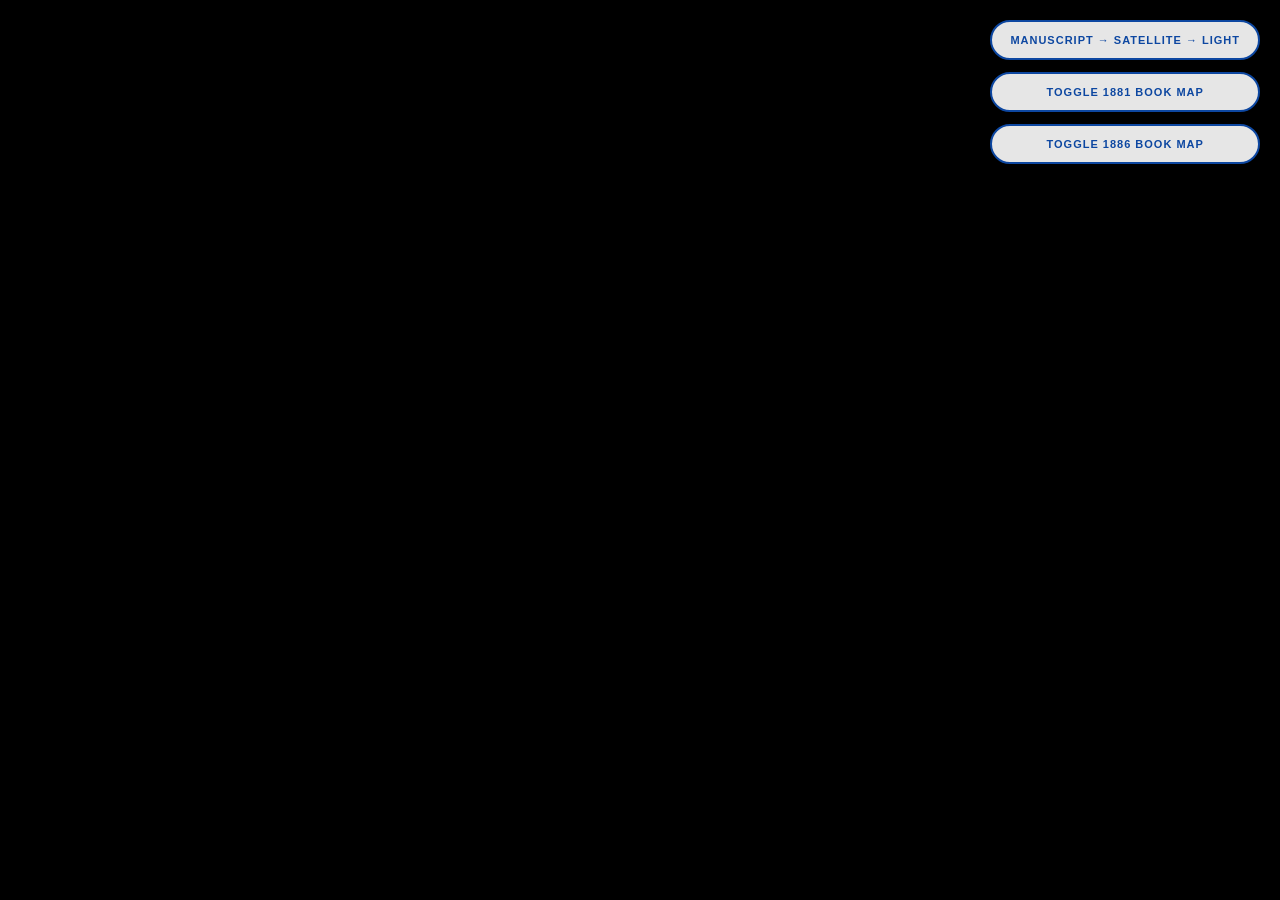
<file: new_map.html>
<!DOCTYPE html>
<html>
<head>
    <meta charset="utf-8">
    <title> The Land and the Book | Interactive Travelogue </title>
    <meta name="viewport" content="initial-scale=1,maximum-scale=1,user-scalable=no">
    <link href="https://api.mapbox.com/mapbox-gl-js/v3.0.1/mapbox-gl.css" rel="stylesheet">
    <script src="https://api.mapbox.com/mapbox-gl-js/v3.0.1/mapbox-gl.js"></script>
    
     
    <style>
        body { margin: 0; padding: 0; font-family: 'Helvetica Neue', Arial, sans-serif; background: #000; }
        #map { position: absolute; top: 0; bottom: 0; width: 100%; }
        
        /* UI Panel */
        .ui-panel {
            position: absolute;
            top: 20px;
            right: 20px;
            z-index: 10;
            display: flex;
            flex-direction: column;
            gap: 12px;
        }

        .map-btn {
            background: rgba(255, 255, 255, 0.9);
            border: 2px solid #0D47A1;
            color: #0D47A1;
            padding: 12px 18px;
            border-radius: 30px; /* Modern rounded look */
            cursor: pointer;
            font-weight: bold;
            box-shadow: 0 4px 15px rgba(0,0,0,0.3);
            transition: all 0.3s ease;
            text-transform: uppercase;
            font-size: 11px;
            letter-spacing: 1px;
        }

        .map-btn:hover {
            background: #0D47A1;
            color: white;
            transform: scale(1.05);
        }

        .active-overlay {
            background: #0D47A1 !important;
            color: white !important;
        }

        /* Popup Styling */
        .mapboxgl-popup-content { padding: 0; border-radius: 12px; width: 350px; overflow: hidden; }
        .popup-header { padding: 15px; border-bottom: 3px solid #0D47A1; background: #fff; }
        .popup-header h3 { margin: 0; font-size: 16px; color: #0D47A1; }
        .popup-scroll-container { height: 380px; display: flex; overflow-x: auto; background: #fff; }
        .item-card { flex: 0 0 100%; width: 100%; padding: 15px; box-sizing: border-box;}
        .popup-img { width: 100%; height: 220px; object-fit: contain; background: #000; border-radius: 4px; }
        .popup-text { font-size: 13px; margin-top: 10px; color: #444; line-height: 1.5; }
    </style>
</head>
<body>

<div class="ui-panel">
    <button id="style-toggle" class="map-btn"> Manuscript → Satellite → Light </button>
    <button id="overlay-toggle" class="map-btn">Toggle 1881 Book Map</button>
    <button id="overlay-toggle-1886" class="map-btn">Toggle 1886 Book Map</button>
</div>

<div id="map"></div>

<script>
    mapboxgl.accessToken = 'pk.eyJ1IjoieWFuaGFubGl1MiIsImEiOiJjbW4xdWFqdWEwa3Q3MnhzamtzZ3o4dWx2In0.TDQInIWvgvlpWkX5tnHwaA';

    let currentStyle = 'satellite';
    let overlayVisible = false;
    let overlay1886Visible = false;

    const map = new mapboxgl.Map({
        container: 'map',
        style: 'mapbox://styles/dawnnn/cmn3aswde000v01qu4m9j6dqq',
        center: [35.2105, 31.8049], 
        zoom: 8.5,
        pitch: 0,
        bearing: 0
    });

    map.addControl(new mapboxgl.NavigationControl({ visualizePitch: true }));

    // Reusable function to load your Deep Blue Data
    function addProjectLayers() {
        // Source for your GeoJSON
        if (!map.getSource('route-source')) {
            map.addSource('route-source', {
                'type': 'geojson',
                'data': './geojson_output_with_years.json'
            });
        }

        // Source for your Historical Image Overlay
        if (!map.getSource('historical-image')) {
            map.addSource('historical-image', {
                'type': 'image',
                'url': './1881_bookmap.jpeg', 
                'coordinates': [
                    [34.50, 33.15], // Top Left [lng, lat]
                    [36.16, 33.15], // Top Right
                    [36.00, 30.30], // Bottom Right
                    [34.15, 30.60]  // Bottom Left
                ]
            });
        }

        if (!map.getSource('historical-image-1886')) {
            map.addSource('historical-image-1886', {
                'type': 'image',
                'url': './1886_bookmap.jpg', // Change to your actual file name
                'coordinates': [
                    [35.05, 35.10], // Update these to your 1886 QGIS bounding box
                    [36.85, 35.10], 
                    [36.85, 33.05], 
                    [35.05, 33.05]  
                ]
            });
        }


        // 1. Add Image Layer (Hidden by default)
        map.addLayer({
            'id': 'overlay-layer',
            'type': 'raster',
            'source': 'historical-image',
            'layout': { 'visibility': overlayVisible ? 'visible' : 'none' },
            'paint': { 'raster-opacity': 0.9 }
        });

        map.addLayer({
            'id': 'overlay-layer-1886',
            'type': 'raster',
            'source': 'historical-image-1886',
            'layout': { 'visibility': overlay1886Visible ? 'visible' : 'none' },
            'paint': { 'raster-opacity': 0.8 }
        });

        // 2. Deep Blue Boundary Lines
        map.addLayer({
    'id': 'boundary-line',
    'type': 'line',
    'source': 'route-source',
    'filter': ['==', ['get', 'type'], 'boundary'],
    'paint': {
        'line-width': 5,
        'line-opacity': 0.85,
        'line-color': [
            'case',
            // 1881 book routes = Orange
            ['==', ['get', 'book_year'], 1881], '#E74C3C',
            // 1883 book routes = Purple  
            ['==', ['get', 'book_year'], 1883], '#3498DB',
            // 1886 book routes = Teal
            ['==', ['get', 'book_year'], 1886], '#F39C12',
            // Default color for everything else
            '#0D47A1'
        ]
    }
});

        // 3. Midnight Blue City Points
        map.addLayer({
            'id': 'city-points',
            'type': 'circle',
            'source': 'route-source',
            'filter': ['==', ['get', 'type'], 'city'],
            'paint': {
                'circle-radius': 8,
                'circle-color': '#F4E4BC',
                'circle-stroke-width': 2,
                'circle-stroke-color': '#6B4E31'
            }
        });

        // Enable Clicks
        map.on('click', 'boundary-line', showFeaturePopup);
        map.on('click', 'city-points', showFeaturePopup);
    }

    map.on('load', addProjectLayers);

    // Style Toggler Logic
    let styleIndex = 0;
    const styles = [
        'mapbox://styles/dawnnn/cmn3aswde000v01qu4m9j6dqq',  // Your Historical Manuscript style
        'mapbox://styles/mapbox/satellite-streets-v12',
        'mapbox://styles/mapbox/light-v11'  
    ];

    document.getElementById('style-toggle').addEventListener('click', () => {
        styleIndex = (styleIndex + 1) % styles.length;
        map.setStyle(styles[styleIndex]);
        map.once('style.load', addProjectLayers);
    });

    // Image Overlay Toggler Logic
    document.getElementById('overlay-toggle').addEventListener('click', () => {
        overlayVisible = !overlayVisible;
        const visibility = overlayVisible ? 'visible' : 'none';
        map.setLayoutProperty('overlay-layer', 'visibility', visibility);
        
        // Visual feedback for button
        document.getElementById('overlay-toggle').classList.toggle('active-overlay');
    });

    document.getElementById('overlay-toggle-1886').addEventListener('click', () => {
        overlay1886Visible = !overlay1886Visible;
        const visibility = overlay1886Visible ? 'visible' : 'none';
        map.setLayoutProperty('overlay-layer-1886', 'visibility', visibility);
        document.getElementById('overlay-toggle-1886').classList.toggle('active-overlay');
    });

    // POPUP LOGIC (Assuming your media is a stringified JSON array in the GeoJSON)
    function showFeaturePopup(e) {
        const props = e.features[0].properties;
        let media = typeof props.media === 'string' ? JSON.parse(props.media) : props.media;
        
        let cards = media.map(item => `
            <div class="item-card">
                <div style="font-weight:bold; color:#0D47A1; margin-bottom:8px;">${item.caption || ""}</div>
                <img class="popup-img" src="${item.image}">
                <div class="popup-text">${item.text || ""}</div>
            </div>
        `).join('');

        new mapboxgl.Popup()
            .setLngLat(e.lngLat)
            .setHTML(`
                <div class="popup-header"><h3>${props.from ? `${props.from} → ${props.to}` : (props.name || 'Route')}</h3></div>
                <div class="popup-scroll-container">${cards}</div>
            `)
            .addTo(map);
    }
</script>
</body>
</html>
</file>
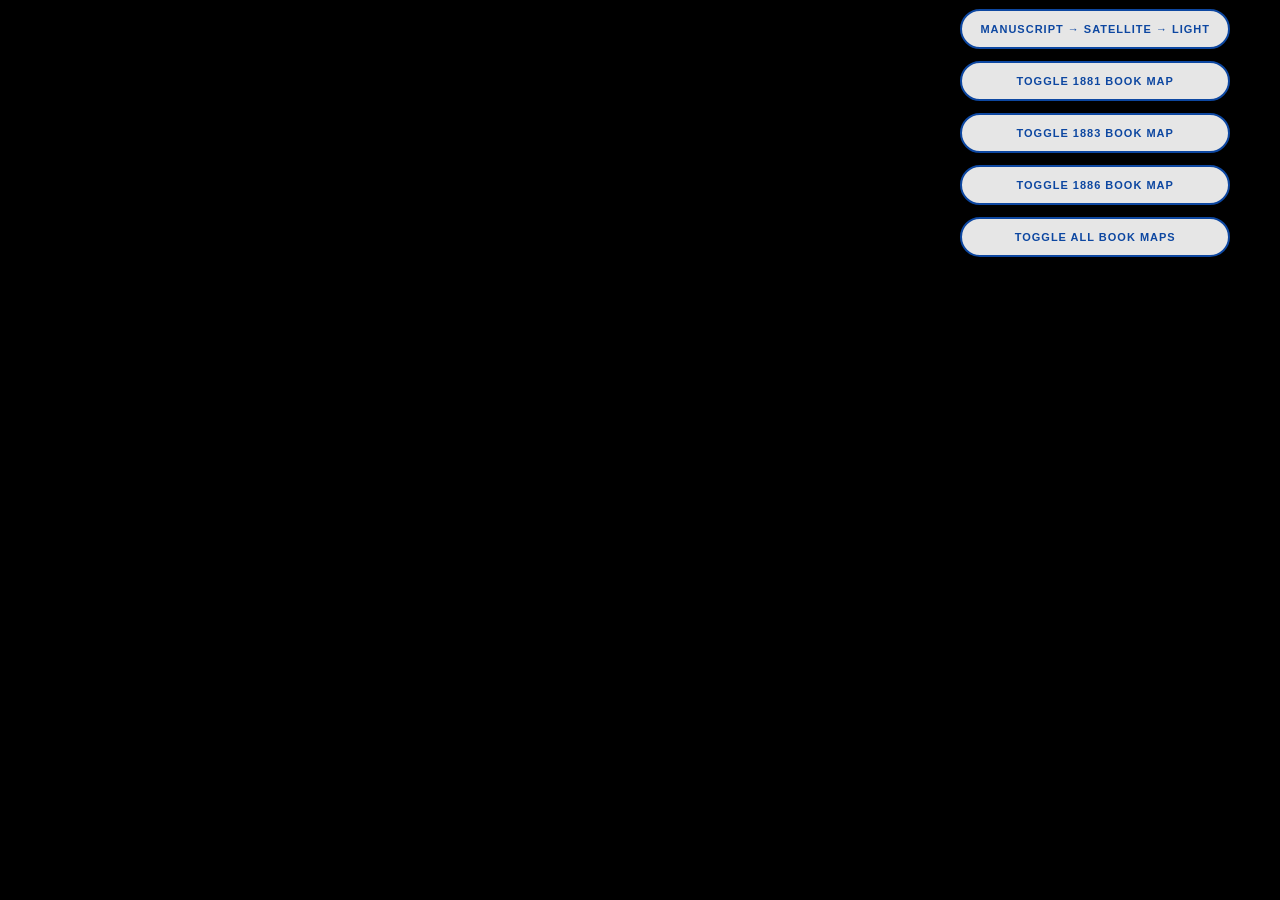
<file: webpage/new_map.html>
<!DOCTYPE html>
<html>
<head>
    <meta charset="utf-8">
    <title> The Land and the Book | Interactive Travelogue </title>
    <meta name="viewport" content="initial-scale=1,maximum-scale=1,user-scalable=no">
    <link href="https://api.mapbox.com/mapbox-gl-js/v3.0.1/mapbox-gl.css" rel="stylesheet">
    <script src="https://api.mapbox.com/mapbox-gl-js/v3.0.1/mapbox-gl.js"></script>
    
     
    <style>
        body { margin: 0; padding: 0; font-family: 'Helvetica Neue', Arial, sans-serif; background: #000; }
        #map { position: absolute; top: 0; bottom: 0; width: 100%; }
        
        /* UI Panel */
        .ui-panel {
            position: absolute;
            top: 1%;
            right: 50px;
            z-index: 10;
            display: flex;
            flex-direction: column;
            gap: 12px;
        }

        .map-btn {
            background: rgba(255, 255, 255, 0.9);
            border: 2px solid #0D47A1;
            color: #0D47A1;
            padding: 12px 18px;
            border-radius: 30px; /* Modern rounded look */
            cursor: pointer;
            font-weight: bold;
            box-shadow: 0 4px 15px rgba(0,0,0,0.3);
            transition: all 0.3s ease;
            text-transform: uppercase;
            font-size: 11px;
            letter-spacing: 1px;
        }

        .map-btn:hover {
            background: #0D47A1;
            color: white;
            transform: scale(1.05);
        }

        .active-overlay {
            background: #0D47A1 !important;
            color: white !important;
        }

        /* Popup Styling */
        .mapboxgl-popup-content { padding: 0; border-radius: 12px; width: 350px; overflow: hidden; }
        .popup-header { padding: 15px; border-bottom: 3px solid #0D47A1; background: #fff; }
        .popup-header h3 { margin: 0; font-size: 16px; color: #0D47A1; }
        .popup-scroll-container { height: 380px; display: flex; overflow-x: auto; background: #fff; }
        .item-card { flex: 0 0 100%; width: 100%; padding: 15px; box-sizing: border-box;}
        .popup-img { width: 100%; height: 220px; object-fit: contain; background: #000; border-radius: 4px; }
        .popup-text { font-size: 13px; margin-top: 10px; color: #444; line-height: 1.5; }
    </style>
</head>
<body>

<div class="ui-panel">
    <button id="style-toggle" class="map-btn"> Manuscript → Satellite → Light </button>
    <button id="overlay-toggle" class="map-btn">Toggle 1881 Book Map</button>
    <button id="overlay-toggle-1883" class="map-btn">Toggle 1883 Book Map</button>
    <button id="overlay-toggle-1886" class="map-btn">Toggle 1886 Book Map</button>
    <button id="book-maps-toggle" class="map-btn">Toggle All Book Maps</button>
</div>

<div id="map"></div>

<script>
    mapboxgl.accessToken = 'pk.eyJ1IjoieWFuaGFubGl1MiIsImEiOiJjbW4xdWFqdWEwa3Q3MnhzamtzZ3o4dWx2In0.TDQInIWvgvlpWkX5tnHwaA';

    let currentStyle = 'satellite';
    let overlayVisible = false;
    let overlay1883Visible = false;
    let overlay1886Visible = false;    
    let allBookMapsVisible = false;

    const map = new mapboxgl.Map({
        container: 'map',
        style: 'mapbox://styles/timemmers/cmn6230q4002o01s6eukgfczg',
        center: [35.2105, 31.8049], 
        zoom: 8.5,
        pitch: 0,
        bearing: 0
    });

    map.addControl(new mapboxgl.NavigationControl({ visualizePitch: true }));

    // Reusable function to load your Deep Blue Data
    function addProjectLayers() {
        // Source for your GeoJSON
        if (!map.getSource('route-source')) {
            map.addSource('route-source', {
                'type': 'geojson',
                'data': './geojson_output_with_years.json'
            });
        }

        // Source for your Historical Image Overlay
        if (!map.getSource('historical-image-1881')) {
            map.addSource('historical-image-1881', {
                'type': 'image',
                'url': './1881_bookmap.jpeg', 
                'coordinates': [
                    [34.50, 33.15], // Top Left [lng, lat]
                    [36.16, 33.15], // Top Right
                    [36.00, 30.30], // Bottom Right
                    [34.15, 30.60]  // Bottom Left
                ]
            });
        }

        if (!map.getSource('historical-image-1883')) {
            map.addSource('historical-image-1883', {
                'type': 'image',
                'url': './1883_bookmap.jpeg', 
                'coordinates': [
                    [35.31505, 33.57691], // Top Left [lng, lat]
                    [36.69476, 33.58105], // Top Right
                    [36.68357, 31.38614], // Bottom Right
                    [35.33537, 31.39857]  // Bottom Left
                ]
            });
        }

        if (!map.getSource('historical-image-1886')) {
            map.addSource('historical-image-1886', {
                'type': 'image',
                'url': './1886_bookmap.jpg', // Change to your actual file name
                'coordinates': [
                    [35.13549, 34.81390], // Update these to your 1886 QGIS bounding box
                    [36.50027, 34.81142], 
                    [36.55500, 33.22608], 
                    [35.15332, 33.21115]  
                ]
            });
        }


        // 1. Add Image Layer (Hidden by default)
        map.addLayer({
            'id': 'overlay-layer',
            'type': 'raster',
            'source': 'historical-image-1881',
            'layout': { 'visibility': overlayVisible ? 'visible' : 'none' },
            'paint': { 'raster-opacity': 0.8 }
        });

        map.addLayer({
            'id': 'overlay-layer-1883',
            'type': 'raster',
            'source': 'historical-image-1883',
            'layout': { 'visibility': overlay1883Visible ? 'visible' : 'none' },
            'paint': { 'raster-opacity': 0.8 }
        });

        map.addLayer({
            'id': 'overlay-layer-1886',
            'type': 'raster',
            'source': 'historical-image-1886',
            'layout': { 'visibility': overlay1886Visible ? 'visible' : 'none' },
            'paint': { 'raster-opacity': 0.8 }
        });

        // 2. Deep Blue Boundary Lines
        map.addLayer({
    'id': 'boundary-line',
    'type': 'line',
    'source': 'route-source',
    'filter': ['==', ['get', 'type'], 'boundary'],
    'paint': {
        'line-width': 5,
        'line-opacity': 0.85,
        'line-color': [
            'case',
            // 1881 book routes 
            ['==', ['get', 'book_year'], 1881], '#E74C3C',
            // 1883 book routes   
            ['==', ['get', 'book_year'], 1883], '#3498DB',
            // 1886 book routes 
            ['==', ['get', 'book_year'], 1886], '#6B8E23',
            // Default color for everything else
            '#0D47A1'
        ]
    }
});

        // 3. Midnight Blue City Points
        map.addLayer({
            'id': 'city-points',
            'type': 'circle',
            'source': 'route-source',
            'filter': ['==', ['get', 'type'], 'city'],
            'paint': {
                'circle-radius': 8,
                'circle-color': '#F4E4BC',
                'circle-stroke-width': 2,
                'circle-stroke-color': '#6B4E31'
            }
        });

        // Enable Clicks
        map.on('click', 'boundary-line', showFeaturePopup);
        map.on('click', 'city-points', showFeaturePopup);
    }

    map.on('load', addProjectLayers);

    // Style Toggler Logic
    let styleIndex = 0;
    const styles = [
        'mapbox://styles/timemmers/cmn6230q4002o01s6eukgfczg',  // Customized Historical Manuscript style
        'mapbox://styles/mapbox/satellite-streets-v12',
        'mapbox://styles/mapbox/light-v11'  
    ];

    document.getElementById('style-toggle').addEventListener('click', () => {
        styleIndex = (styleIndex + 1) % styles.length;
        map.setStyle(styles[styleIndex]);
        map.once('style.load', addProjectLayers);
    });

    // Image Overlay Toggler Logic
    document.getElementById('overlay-toggle').addEventListener('click', () => {
        overlayVisible = !overlayVisible;
        const visibility = overlayVisible ? 'visible' : 'none';
        map.setLayoutProperty('overlay-layer', 'visibility', visibility);
        
        // Visual feedback for button
        document.getElementById('overlay-toggle').classList.toggle('active-overlay');
    });

    document.getElementById('overlay-toggle-1883').addEventListener('click', () => {
        overlay1883Visible = !overlay1883Visible;
        const visibility = overlay1883Visible ? 'visible' : 'none';
        map.setLayoutProperty('overlay-layer-1883', 'visibility', visibility);
        document.getElementById('overlay-toggle-1883').classList.toggle('active-overlay');
    });

    document.getElementById('overlay-toggle-1886').addEventListener('click', () => {
        overlay1886Visible = !overlay1886Visible;
        const visibility = overlay1886Visible ? 'visible' : 'none';
        map.setLayoutProperty('overlay-layer-1886', 'visibility', visibility);
        document.getElementById('overlay-toggle-1886').classList.toggle('active-overlay');
    });

    document.getElementById('book-maps-toggle').addEventListener('click', () => {
    allBookMapsVisible = !allBookMapsVisible;
    const visibility = allBookMapsVisible ? 'visible' : 'none';
    
    // Toggle all three overlay layers
    map.setLayoutProperty('overlay-layer', 'visibility', visibility);
    map.setLayoutProperty('overlay-layer-1883', 'visibility', visibility);
    map.setLayoutProperty('overlay-layer-1886', 'visibility', visibility);
    
    // Update all buttons visual state
    document.querySelectorAll('.map-btn[id*="overlay-toggle"]').forEach(btn => {
        btn.classList.toggle('active-overlay', allBookMapsVisible);
    });
    
    document.getElementById('book-maps-toggle').classList.toggle('active-overlay');
});

    // POPUP LOGIC (Assuming your media is a stringified JSON array in the GeoJSON)
    function showFeaturePopup(e) {
        const props = e.features[0].properties;
        let media = typeof props.media === 'string' ? JSON.parse(props.media) : props.media;
        
        let cards = media.map(item => `
            <div class="item-card">
                <div style="font-weight:bold; color:#0D47A1; margin-bottom:8px;">${item.caption || ""}</div>
                <img class="popup-img" src="${item.image}">
                <div class="popup-text">${item.text || ""}</div>
            </div>
        `).join('');

        new mapboxgl.Popup()
            .setLngLat(e.lngLat)
            .setHTML(`
                <div class="popup-header"><h3>${props.from ? `${props.from} → ${props.to}` : (props.name || 'Route')}</h3></div>
                <div class="popup-scroll-container">${cards}</div>
            `)
            .addTo(map);
    }
</script>
</body>
</html>
</file>
